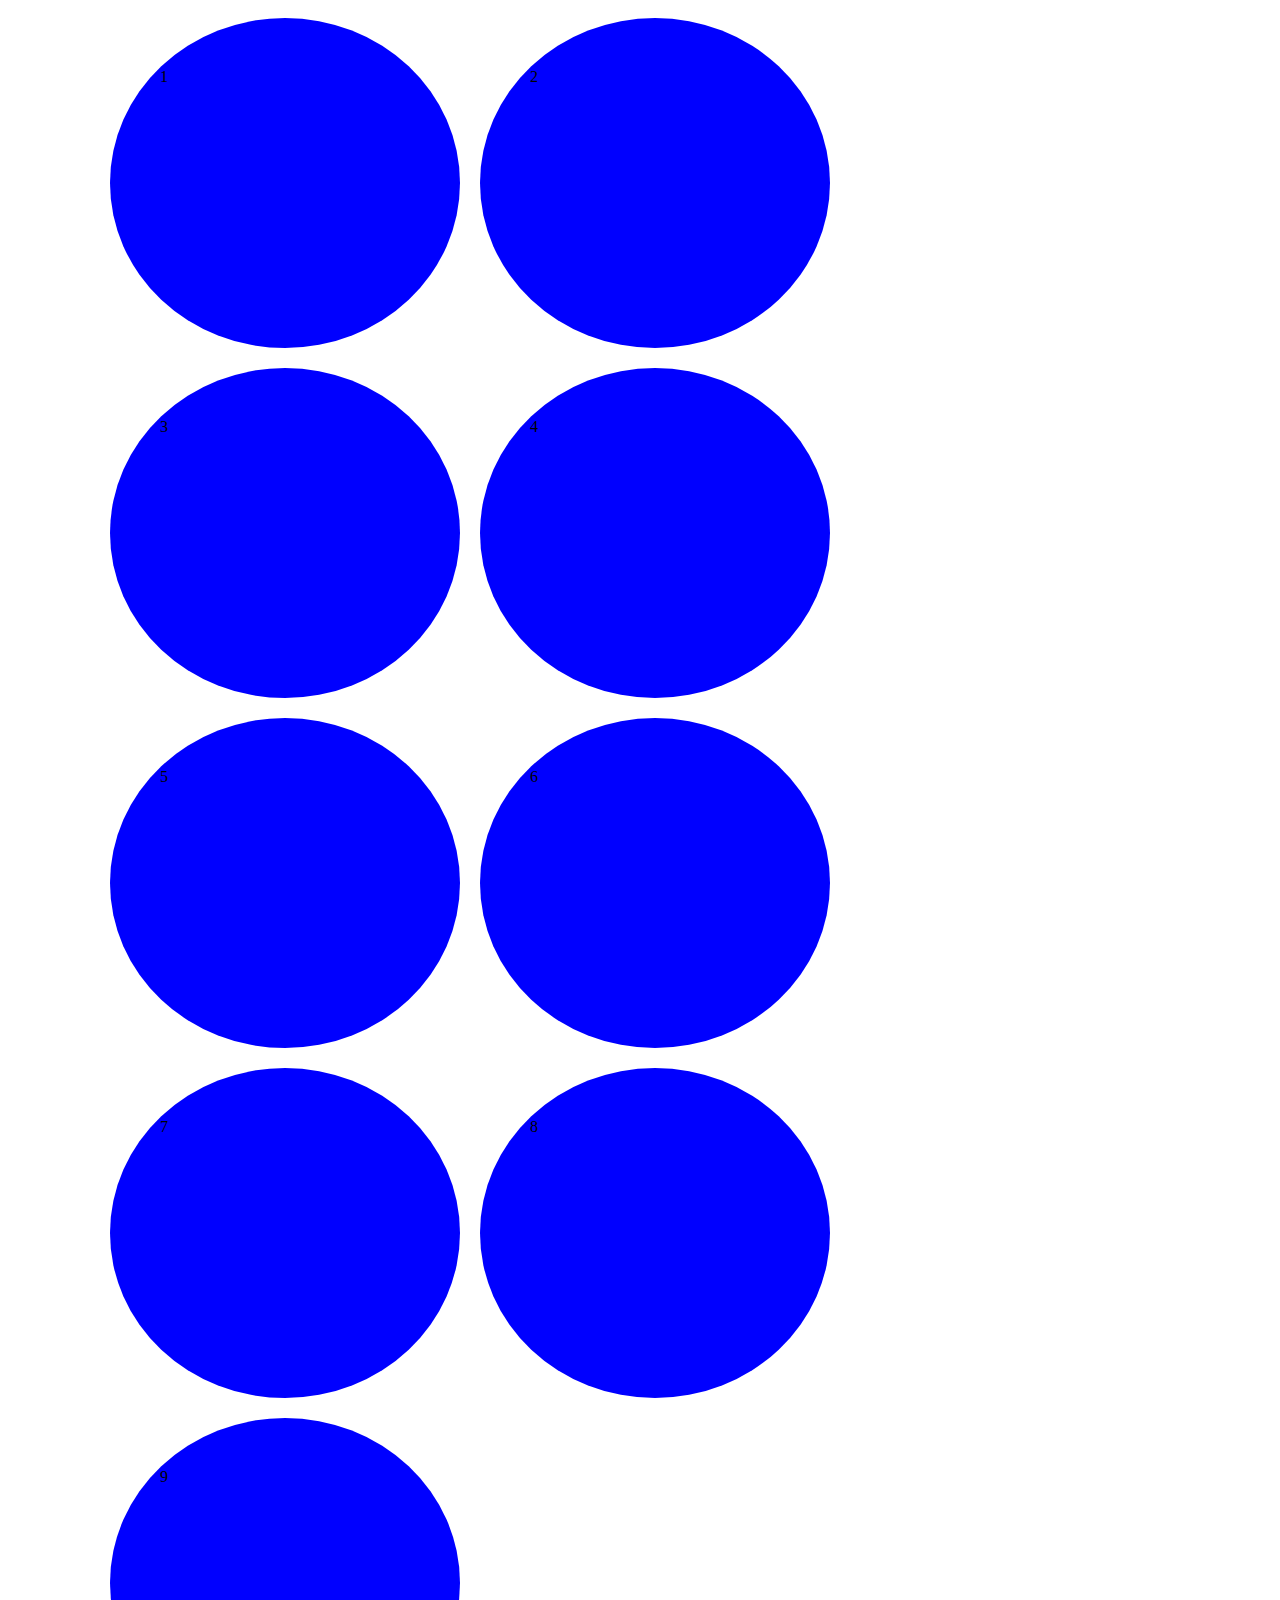
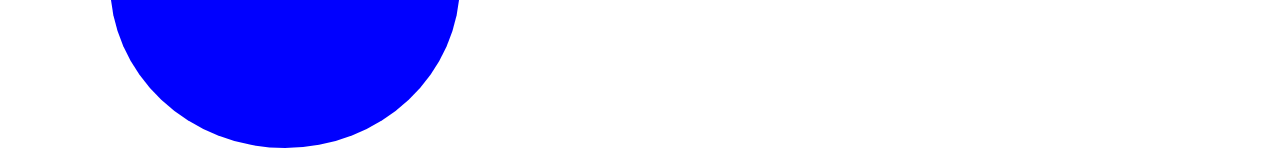
<file: belajar-responsive.html>
<!DOCTYPE html>
<html lang="en">
<head>
    <meta charset="UTF-8">
    <meta http-equiv="X-UA-Compatible" content="IE=edge">
    <meta name="viewport" content="width=device-width, initial-scale=1.0">
    <link rel="stylesheet" href="belajar-responsive.css">
    <title>Muhammad Tegep Rahmanda - SISWA</title>
</head>
<body>
    <div class="container">
        <div class="box">1</div>
        <div class="box">2</div>
        <div class="box">3</div>
        <div class="box">4</div>
        <div class="box">5</div>
        <div class="box">6</div>
        <div class="box">7</div>
        <div class="box">8</div>
        <div class="box">9</div>
    </div>
</body>
</html>
</file>
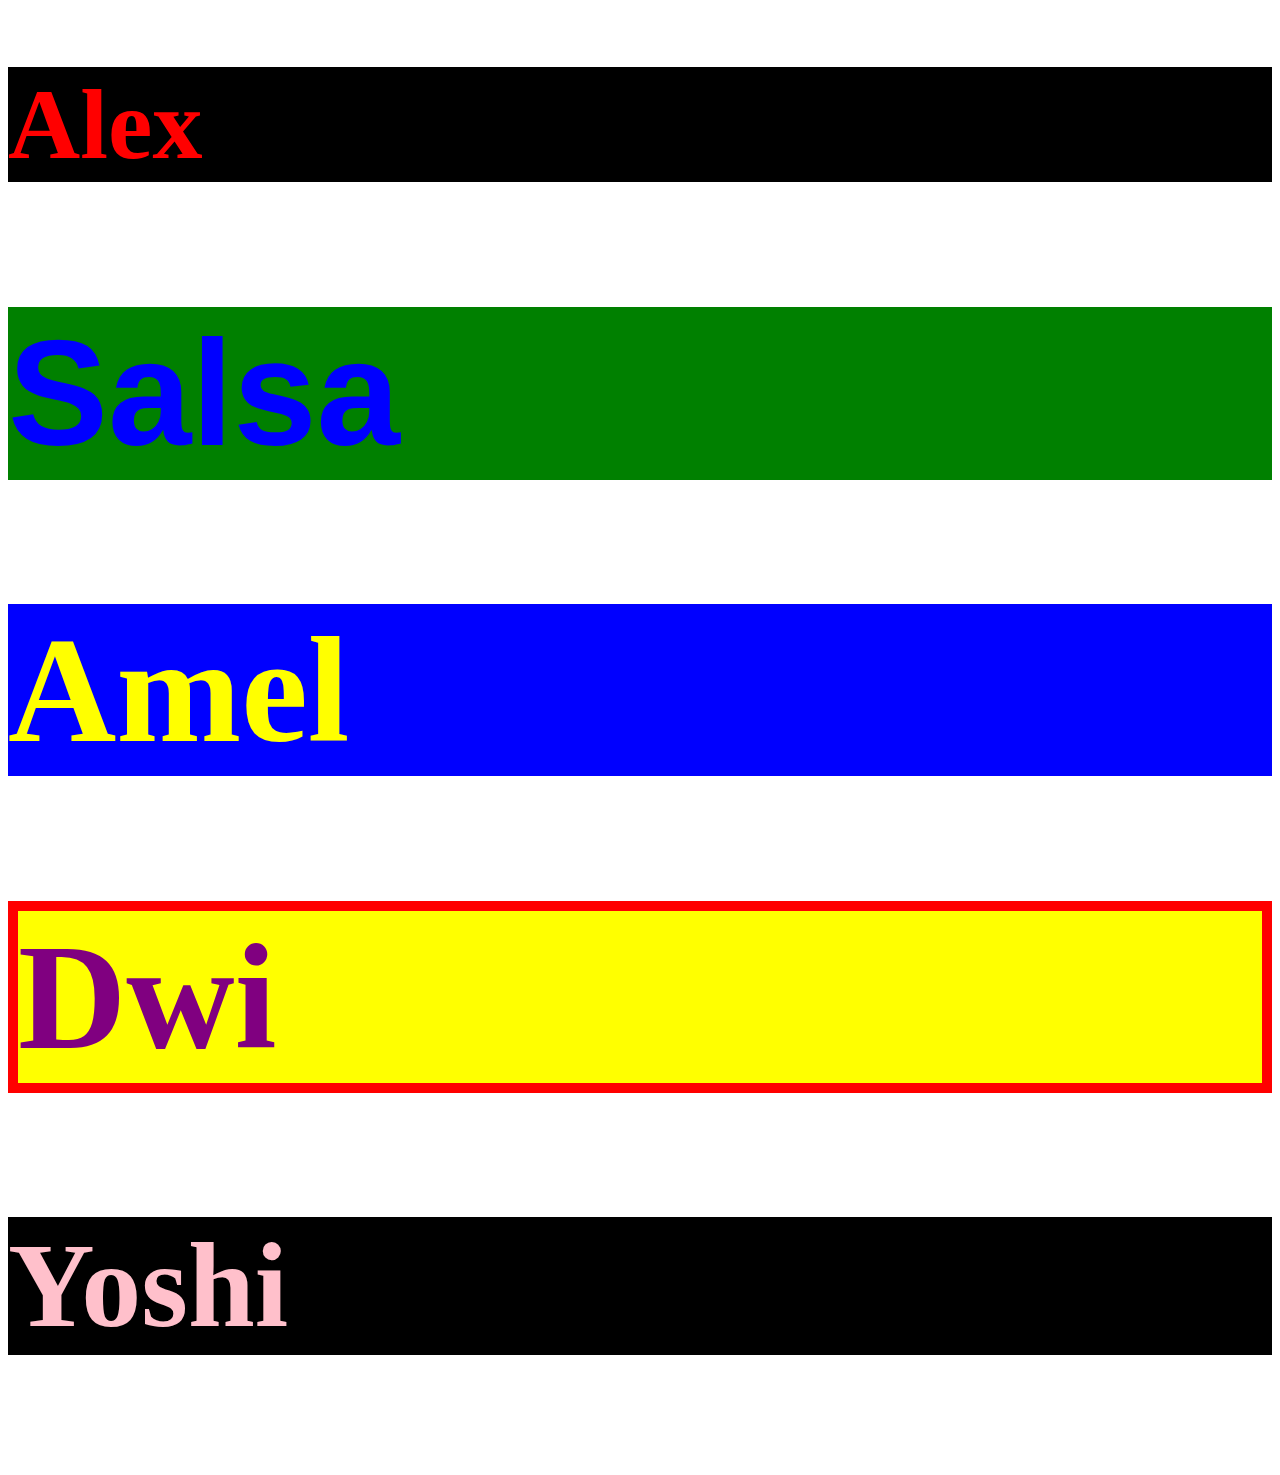
<file: belajarcss.html>
<!DOCTYPE html>
<html>
  <head>
    <meta http-equiv="content-type" content="text/html; charset=utf-8" />
    <title>Muhammad Tegep - XI RPL 2</title>
    <link rel="stylesheet" href="style.css"/>
    <style>
      h2 {
        color :blue;font-size: 150px;background-color: green;font-family:'Roboto', sans-serif;}
        .nama {
          color:yellow;background-color:blue ; font-family: 'Comic Sans MS', cursive;
        }
        #nama{
          font-family:'Georgia', serif;color: purple;background-color: yellow;
        }
    </style>
  </head>
  <body>
    <h1 style="color:red;font-size:100px;font-family:Times New Roman;background-color:black;">Alex</h1>
    <h2>Salsa</h2>
    <h2 class="nama">Amel</h2>
    <h2 id="nama">Dwi</h2>
    <h3>Yoshi</h3>
  </body>
</html>
</file>
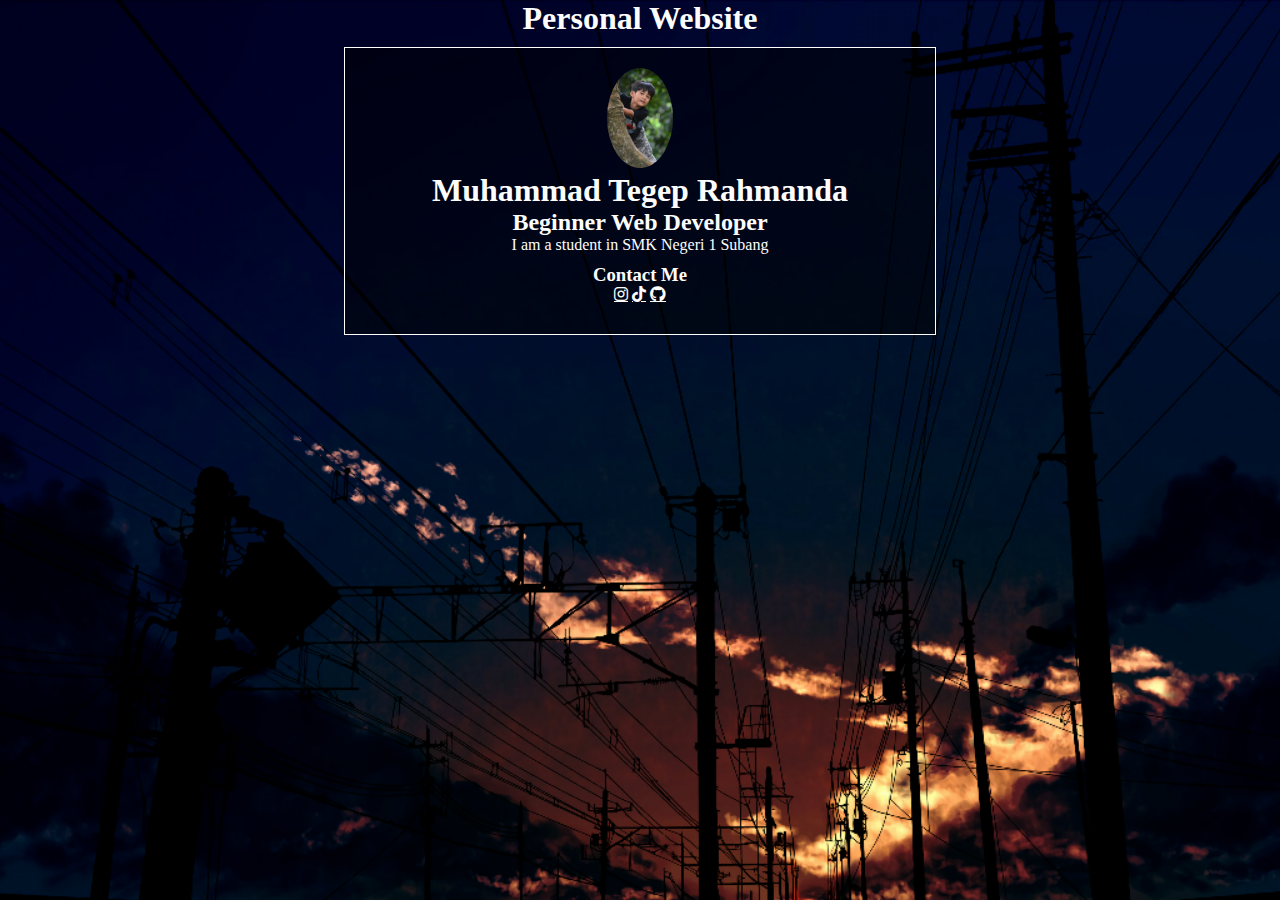
<file: Personal Website/personal.html>
<!DOCTYPE html>
<html>
<head>
  <title>MUHAMMAD TEGEP RAHMANDA - MURID</title>
  <link rel="stylesheet" href="personal.css" />
  <link rel="stylesheet" href="https://cdnjs.cloudflare.com/ajax/libs/font-awesome/6.1.2/css/all.min.css" />
</head>
<body>
<h1>Personal Website</h1>
<div class="centerbox">
<div class="avatar">
<center>
  <img src="profile.jpg" height="100px" />
</center>
</div>
<div class="content">
<h1>Muhammad Tegep Rahmanda</h1>
<h2>Beginner Web Developer</h2>
<p>I am a student in SMK Negeri 1 Subang</p>

</div>
<div class="social">
<center>
<h3>Contact Me</h3>
<a class="fab fa-instagram" href="#"></i></a>
<a class="fab fa-tiktok" href="#"></i></a>
<a class="fab fa-github" href="#"></i></a>
</center>
</div>
</div>
</body>
</html>
</file>
<file: belajar-responsive.css>
.container{
    width: 1080px;
    margin: 0 auto;
    display: block;
}
.box{
    padding: 50px;
    background-color: blue;
    margin: 10px;
    width: 250px;
    height: 230px;
    float: left;
    border-radius: 50%;
}
@media (max-width: 700px) {
    .box{
        background-color: green;
        border-radius: 50%;
    }
    .container{
        width: 100px;
    }
}
@media(max-width:400px){
    .box{
        background-color: red;
        border-radius: 50%;
    }
}
</file>
<file: style.css>
h3 {
  color:pink; font-size: 120px; background-color: black; font-family: 'Garamonfd', baskerville;
}
#nama {
  border: 10px solid red;
}
</file>
<file: Personal Website/personal.css>
*, html, body {
  margin: 0;
  padding: 0;
}

body {
  background-image: url('dark.png');
  background-size: cover;
  background-position: top;
  background-repeat: no-repeat;
  height: 100vh;
}

h1, h2, h3, p, a {
  color: #FDFDFD;
  text-align: center;
  font-family: Georgia, Serif ;
}

.centerbox {
  width: 550px;
  border: 1px solid white;
  padding: 20px;
  margin: 0 auto;
  margin-top: 10px;
  background: rgba(0, 0, 0, 0.5);
}

.avatar img {
  border-radius: 50%;
}
.social {
  margin: 10px auto;
}

.social a i {
  margin: 5px;
}
</file>
